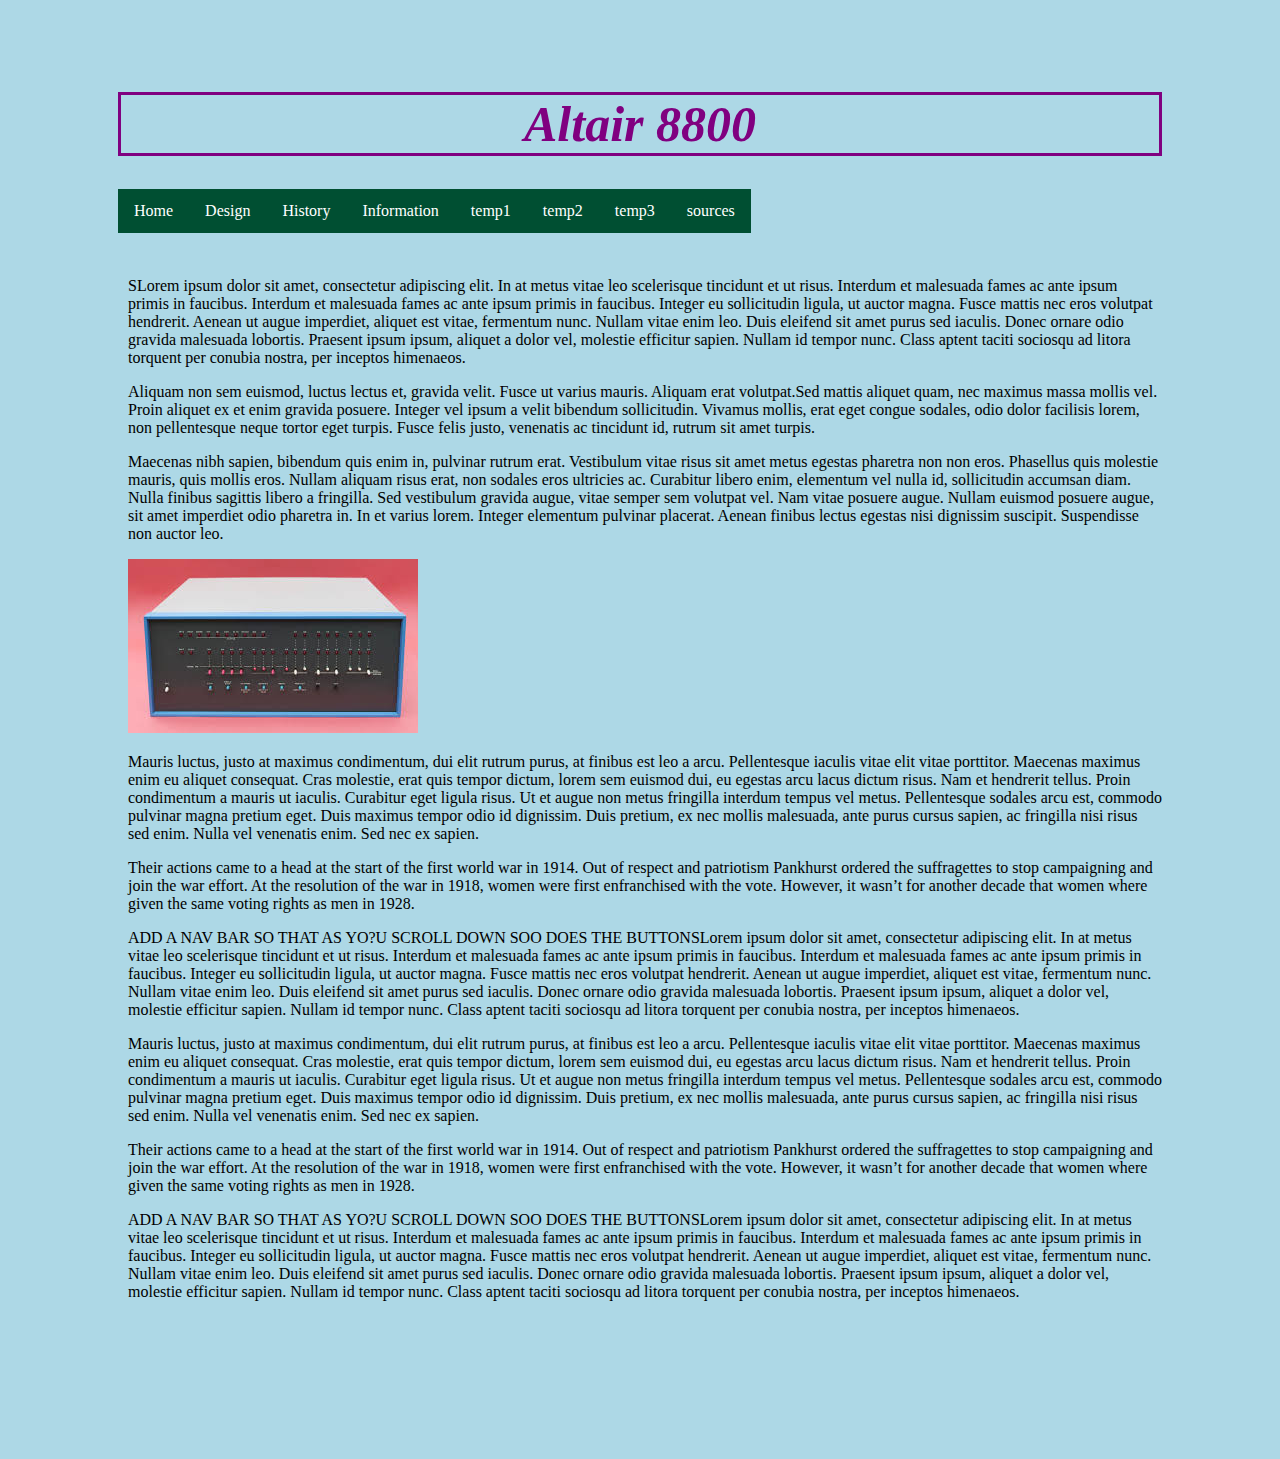
<file: index.html>
<!DOCTYPE html>

<!–– TARGET AUDIENCE AFTER SCHOOL CODING CLUB REMINDER––>
<!–– TARGET AUDIENCE AFTER SCHOOL CODING CLUB REMINDER––>
<!–– TARGET AUDIENCE AFTER SCHOOL CODING CLUB REMINDER––>
<!–– TARGET AUDIENCE AFTER SCHOOL CODING CLUB REMINDER––>
<!–– TARGET AUDIENCE AFTER SCHOOL CODING CLUB REMINDER––>
<!–– TARGET AUDIENCE AFTER SCHOOL CODING CLUB REMINDER––>


<html>
<head>

      
    <meta charset="utf-8">
    <link rel="stylesheet" href="style.css">
    <title>The revolutionary micro computer</title>

    </head>
  
<header>
    
    
    
</header>
    
<body>
    
<div class="header">
<h1>Altair 8800</h1>
</div> 
    

<ul class="nav"> 
    
<li> <a class="Home" href="index.html">Home </a></li>   
 <li> <a class="Design"  href="Design.html">Design</a></li>     
<li> <a class="History" href="history.html">History</a></li>
<li> <a class="Info" href="information.html">Information</a></li>
<li> <a class="temp1" href="template1.html">temp1</a></li>
<li> <a class="temp2"  href="temp2.html">temp2</a></li>
<li> <a class="temp3"  href="temp3.html">temp3</a></li>
<li> <a class="Sources" href="reference.html">sources </a></li>

 </ul>  
  
  

    <br> 
     <div class="homepara" > 
    
      <p>SLorem ipsum dolor sit amet, consectetur adipiscing elit. In at metus vitae leo scelerisque tincidunt et ut risus. Interdum et malesuada fames ac ante ipsum primis in faucibus. Interdum et malesuada fames ac ante ipsum primis in faucibus. Integer eu sollicitudin ligula, ut auctor magna. Fusce mattis nec eros volutpat hendrerit. Aenean ut augue imperdiet, aliquet est vitae, fermentum nunc. Nullam vitae enim leo. Duis eleifend sit amet purus sed iaculis. Donec ornare odio gravida malesuada lobortis. Praesent ipsum ipsum, aliquet a dolor vel, molestie efficitur sapien. Nullam id tempor nunc. Class aptent taciti sociosqu ad litora torquent per conubia nostra, per inceptos himenaeos. </p>

      <p>Aliquam non sem euismod, luctus lectus et, gravida velit. Fusce ut varius mauris. Aliquam erat volutpat.Sed mattis aliquet quam, nec maximus massa mollis vel. Proin aliquet ex et enim gravida posuere. Integer vel ipsum a velit bibendum sollicitudin. Vivamus mollis, erat eget congue sodales, odio dolor facilisis lorem, non pellentesque neque tortor eget turpis. Fusce felis justo, venenatis ac tincidunt id, rutrum sit amet turpis. </p>

      <p>
Maecenas nibh sapien, bibendum quis enim in, pulvinar rutrum erat. Vestibulum vitae risus sit amet metus egestas pharetra non non eros. Phasellus quis molestie mauris, quis mollis eros. Nullam aliquam risus erat, non sodales eros ultricies ac. Curabitur libero enim, elementum vel nulla id, sollicitudin accumsan diam. Nulla finibus sagittis libero a fringilla. Sed vestibulum gravida augue, vitae semper sem volutpat vel. Nam vitae posuere augue. Nullam euismod posuere augue, sit amet imperdiet odio pharetra in. In et varius lorem. Integer elementum pulvinar placerat. Aenean finibus lectus egestas nisi dignissim suscipit. Suspendisse non auctor leo.
 </p>
      
      <img src="background8800.jpg" alt="women arrested for calling on voting" > 

      <p>
Mauris luctus, justo at maximus condimentum, dui elit rutrum purus, at finibus est leo a arcu. Pellentesque iaculis vitae elit vitae porttitor. Maecenas maximus enim eu aliquet consequat. Cras molestie, erat quis tempor dictum, lorem sem euismod dui, eu egestas arcu lacus dictum risus. Nam et hendrerit tellus. Proin condimentum a mauris ut iaculis. Curabitur eget ligula risus. Ut et augue non metus fringilla interdum tempus vel metus. Pellentesque sodales arcu est, commodo pulvinar magna pretium eget. Duis maximus tempor odio id dignissim. Duis pretium, ex nec mollis malesuada, ante purus cursus sapien, ac fringilla nisi risus sed enim. Nulla vel venenatis enim. Sed nec ex sapien. </p>

      <p>Their actions came to a head at the start of the first world war in 1914. Out of respect and patriotism Pankhurst ordered the suffragettes to stop campaigning and join the war effort. At the resolution of the war in 1918, women were first enfranchised with the vote. However, it wasn’t for another decade that women where given the same voting rights as men in 1928. </p> 
    
      <p> ADD A NAV BAR SO THAT AS YO?U SCROLL DOWN SOO DOES THE BUTTONSLorem ipsum dolor sit amet, consectetur adipiscing elit. In at metus vitae leo scelerisque tincidunt et ut risus. Interdum et malesuada fames ac ante ipsum primis in faucibus. Interdum et malesuada fames ac ante ipsum primis in faucibus. Integer eu sollicitudin ligula, ut auctor magna. Fusce mattis nec eros volutpat hendrerit. Aenean ut augue imperdiet, aliquet est vitae, fermentum nunc. Nullam vitae enim leo. Duis eleifend sit amet purus sed iaculis. Donec ornare odio gravida malesuada lobortis. Praesent ipsum ipsum, aliquet a dolor vel, molestie efficitur sapien. Nullam id tempor nunc. Class aptent taciti sociosqu ad litora torquent per conubia nostra, per inceptos himenaeos. </p>
    
   
      <p>
Mauris luctus, justo at maximus condimentum, dui elit rutrum purus, at finibus est leo a arcu. Pellentesque iaculis vitae elit vitae porttitor. Maecenas maximus enim eu aliquet consequat. Cras molestie, erat quis tempor dictum, lorem sem euismod dui, eu egestas arcu lacus dictum risus. Nam et hendrerit tellus. Proin condimentum a mauris ut iaculis. Curabitur eget ligula risus. Ut et augue non metus fringilla interdum tempus vel metus. Pellentesque sodales arcu est, commodo pulvinar magna pretium eget. Duis maximus tempor odio id dignissim. Duis pretium, ex nec mollis malesuada, ante purus cursus sapien, ac fringilla nisi risus sed enim. Nulla vel venenatis enim. Sed nec ex sapien. </p>

      <p>Their actions came to a head at the start of the first world war in 1914. Out of respect and patriotism Pankhurst ordered the suffragettes to stop campaigning and join the war effort. At the resolution of the war in 1918, women were first enfranchised with the vote. However, it wasn’t for another decade that women where given the same voting rights as men in 1928. </p> 
    
      <p> ADD A NAV BAR SO THAT AS YO?U SCROLL DOWN SOO DOES THE BUTTONSLorem ipsum dolor sit amet, consectetur adipiscing elit. In at metus vitae leo scelerisque tincidunt et ut risus. Interdum et malesuada fames ac ante ipsum primis in faucibus. Interdum et malesuada fames ac ante ipsum primis in faucibus. Integer eu sollicitudin ligula, ut auctor magna. Fusce mattis nec eros volutpat hendrerit. Aenean ut augue imperdiet, aliquet est vitae, fermentum nunc. Nullam vitae enim leo. Duis eleifend sit amet purus sed iaculis. Donec ornare odio gravida malesuada lobortis. Praesent ipsum ipsum, aliquet a dolor vel, molestie efficitur sapien. Nullam id tempor nunc. Class aptent taciti sociosqu ad litora torquent per conubia nostra, per inceptos himenaeos. </p>
        
         
    
    </div>
     
    
    
    
    
  </body>
</html>
</file>
<file: style.css>
body{
	padding: 50px 110px; 
    font-size: 8 pc;
    background-color: lightblue;
}



h1 {
    color: purple;
    font-style: italic;
    font-size: 50px;
    text-align : center;
    
    border-style: solid;
    
}

.homepara {
    font-style: ;  /*group choose a font u like */
    margin: 70px 0px 100px 10px; /*the gap between the button and paragraph*/
    
    
    
    
    
    
}
/* new */

ul {
  
  list-style-type: none;
  padding: 0;
  position: -webkit-sticky; /* For Safari browser */
  position: sticky;
  top: 0;
}

li {
  display: inline-block;
    list-style-type: none;
  float: left;
    
}

li a {
  
  color: white;
   margin: 0 auto;
  padding: 13px 16px;
  text-decoration: none;
}/

li a:hover {
  background-color: #111;
}

.Home {
  background-color: #004f32;
  float: left;
}

.temp3 {
  background-color: #004f32;
  float:right;    
  
}

.temp2 {
  background-color: #004f32;
  float:right;    
  
}


.temp1 {
  background-color: #004f32;
  float:right;    
}
    
.Design {
  background-color: #004f32;
  float:right;    
}
       
     
.History {
  background-color: #004f32;
  float:right;    
}
          
  .Sources {
  background-color: #004f32;
  float:right;    
}

.Info {
  background-color: #004f32;
  float:right;    
}
</file>
